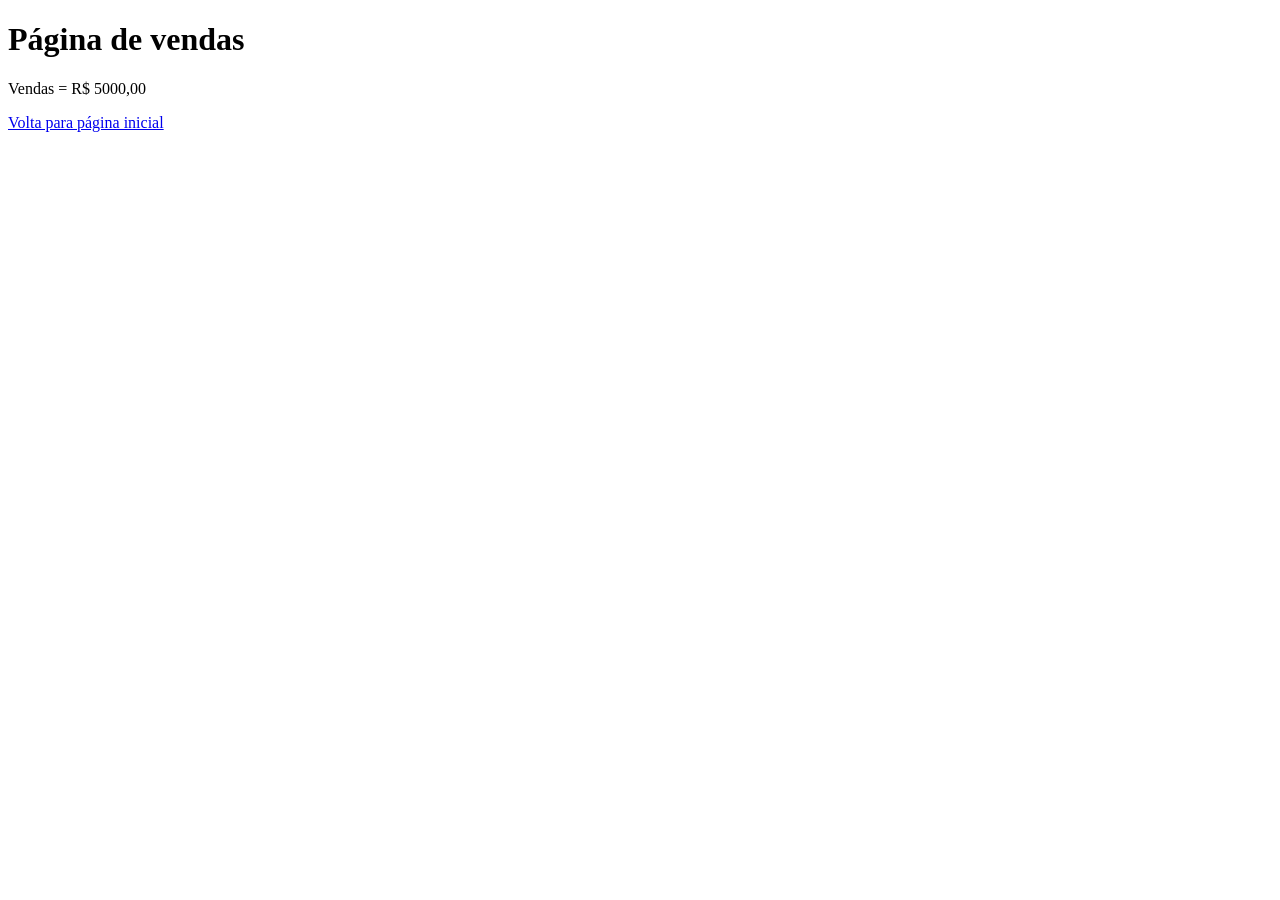
<file: vendas.html>
<!DOCTYPE html>
<html lang="en">
<head>
    <meta charset="UTF-8">
    <meta name="viewport" content="width=device-width, initial-scale=1.0">
    <title>Vendas</title>
</head>
<body>
    <h1>Página de vendas</h1>
    <p>Vendas = R$ 5000,00</p>
    <a href="index.html">Volta para página inicial</a>
</body>
</html>
</file>
